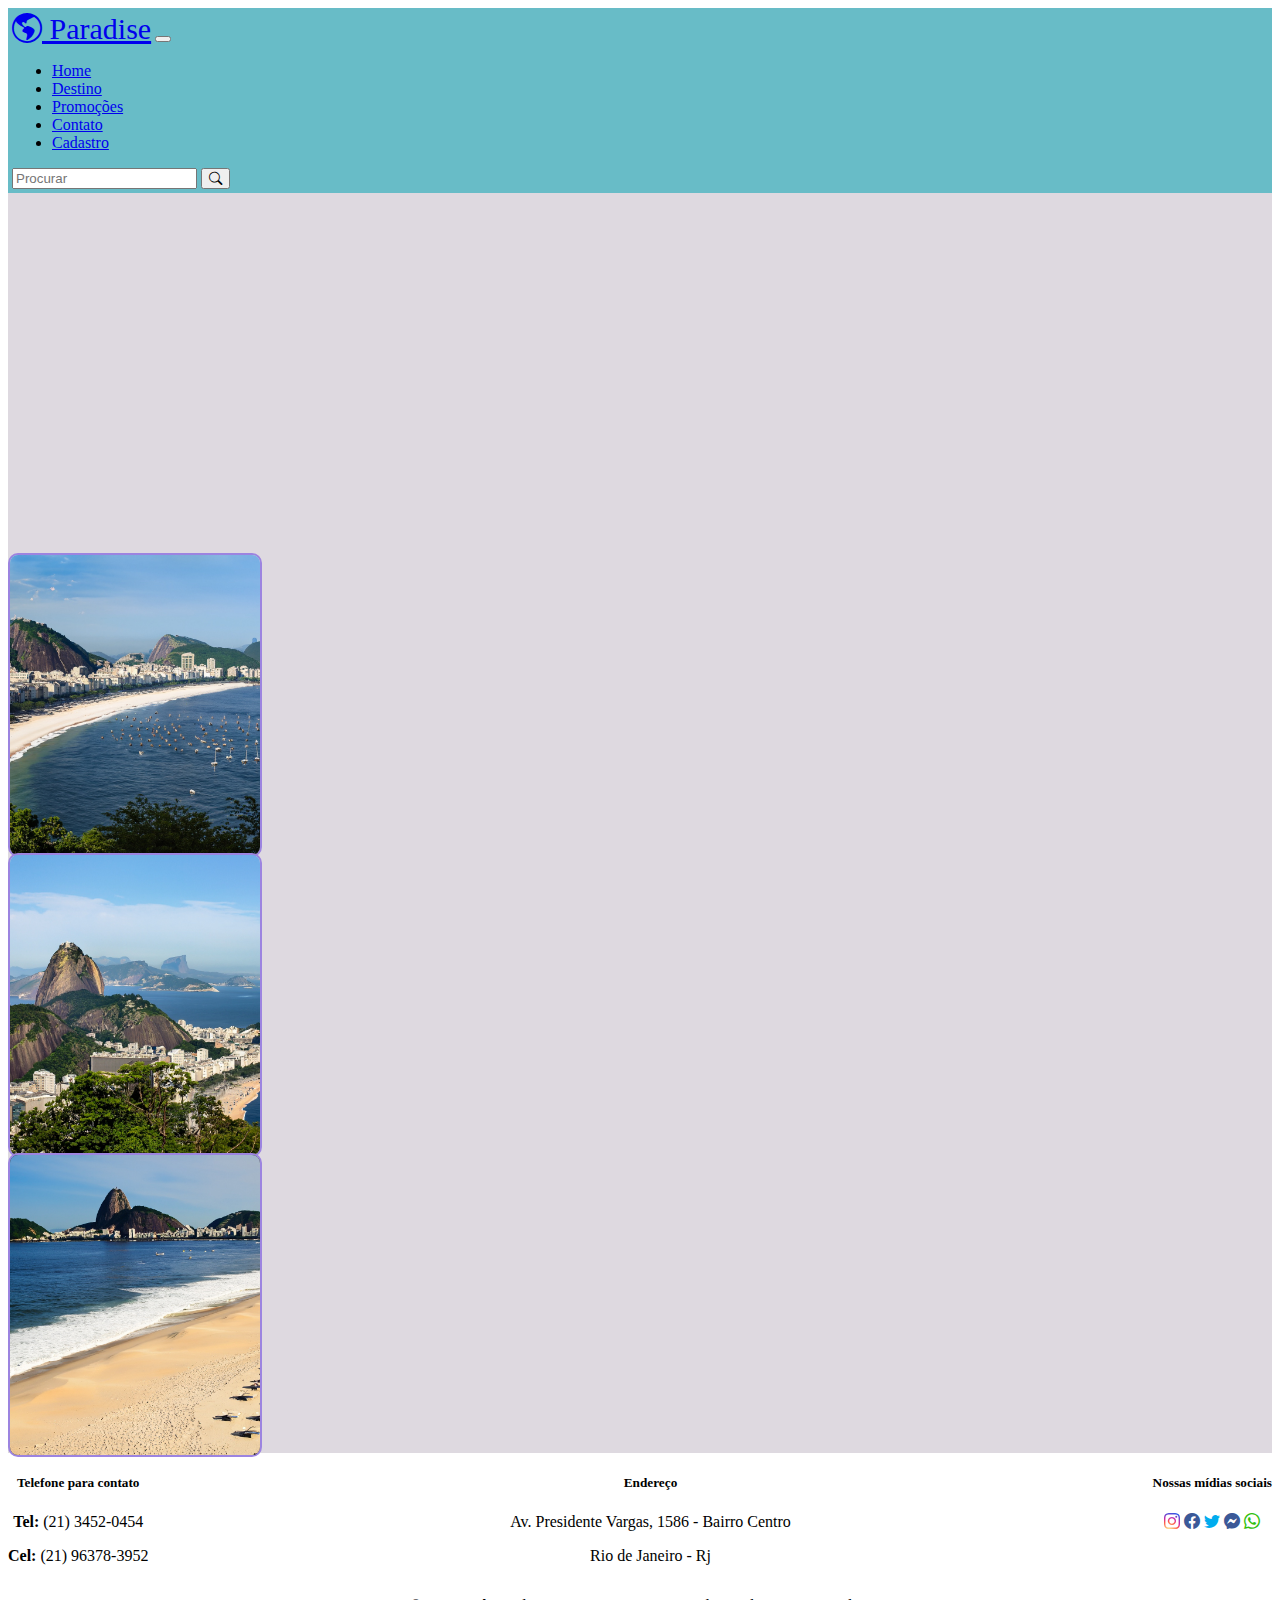
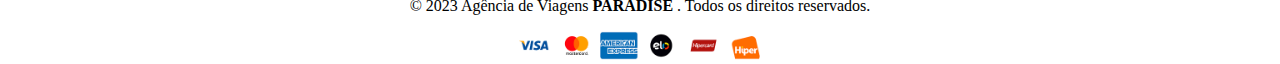
<file: index.html>
<!DOCTYPE html>
<html lang="Pt-br">

<head>
  <meta charset="UTF-8">
  <meta name="viewport" content="width=device-width, initial-scale=1.0">
  <link href="https://cdn.jsdelivr.net/npm/bootstrap@5.3.0/dist/css/bootstrap.min.css" rel="stylesheet"
    integrity="sha384-9ndCyUaIbzAi2FUVXJi0CjmCapSmO7SnpJef0486qhLnuZ2cdeRhO02iuK6FUUVM" crossorigin="anonymous">
  <link rel="stylesheet" href="https://cdn.jsdelivr.net/npm/bootstrap-icons@1.10.5/font/bootstrap-icons.css">
  <link rel="stylesheet" href="style.css">
  <title>Agência de viajens</title>
</head>

<body>
  <header>
    <nav class="navbar navbar-expand-lg bg-light mt-0">
      <div class="container-fluid">
        <a class="navbar-brand logo" href="#">
          <i class="bi bi-globe-americas fs-1 me-2"></i>
          Paradise</a>
        <button class="navbar-toggler" type="button" data-bs-toggle="collapse" data-bs-target="#navbarSupportedContent"
          aria-controls="navbarSupportedContent" aria-expanded="false" aria-label="Toggle navigation">
          <span class="navbar-toggler-icon"></span>
        </button>
        <div class="collapse navbar-collapse" id="navbarSupportedContent">
          <ul class="navbar-nav me-auto mb-2 mb-lg-0">
            <li class="nav-item">
              <a href="index.html" class="nav-link active">Home</a>
            </li>
            <li class="nav-item">
              <a href="destino.html" class="nav-link">Destino</a>
            </li>
            <li class="nav-item">
              <a href="promocao.html" class="nav-link">Promoções</a>
            </li>
            <li class="nav-item">
              <a href="contato.html" class="nav-link">Contato</a>
            </li>
            <li class="nav-item">
              <a href="cadastro.html" class="nav-link">Cadastro</a>
            </li>
          </ul>
          <form class="d-flex" role="search">
            <input class="form-control me-2" type="search" placeholder="Procurar" aria-label="Procurar">
            <button class="btn btn-outline-danger bi-search" type="submit"></button>
          </form>
        </div>
      </div>
    </nav>
  </header>
  <main>
    <section class="cards-site py-5"></section>
    <section>
      <div class="container py-3">
        <div class="row row-cols-1 row-cols-sm-2 row-cols-md-3 g-5">
          <div class="card1 col">
            <div class="front">
              <img class="img-front" src="Imagens/Lagoa.jpg" alt="">
            </div>
            <p class="back text-center fw-bold">
              Linda visão da praia de Botafogo localizada no Rio de Janeiro,Rj.
            </p>
          </div>
          <div class="card1 col">
            <div class="front">
              <img class="img-front" src="Imagens/pao de açucar.jpg" alt="">
            </div>
            <p class="back text-center fw-bold">
              Linda visão de um dos mais lindos pontos turísticos do Rio de Janeiro, o Pão de Açucar.
            </p>
          </div>
          <div class="card1 col">
            <div class="front">
              <img class="img-front" src="Imagens/praia.jpg" alt="">
            </div>
            <p class="back text-center fw-bold">
              Linda visão da praia de Copacabana
            </p>
          </div>
        </div>
      </div>
      </div>
    </section>
  </main>
  <footer class="p-5">
    <div class="footer-info">
      <div class="contact-info">
        <h5>Telefone para contato</h5>
        <p><b>Tel:</b> (21) 3452-0454 </p>
        <p><b>Cel:</b> (21) 96378-3952</p>
      </div>
      <div class="end-info">
        <h5>Endereço</h5>
        <p>Av. Presidente Vargas, 1586 - Bairro Centro</p>
        <p> Rio de Janeiro - Rj</p>
      </div>
      <div class="social-media">
        <h5> Nossas mídias sociais</h5>
        <i class="bi bi-instagram insta fs-4"
          onclick="window.open('https://www.instagram.com/hacker_2024/', '_blank')"></i>
        <i class="bi bi-facebook face fs-4" onclick="window.open('https://www.facebook.com/', '_blank')"></i>
        <i class="bi bi-twitter tw fs-4" onclick="window.open('https://www.twitter.com/', '_blank')"></i>
        <i class="bi bi-messenger mess fs-4" onclick="window.open('https://www.messenger.com/', '_blank')"></i>
        <i class="bi bi-whatsapp whats fs-4 " onclick="window.open('https://web.whatsapp.com/', '_blank')"></i>
      </div>
    </div>
    <div class="footer-text">
      <p>&copy; 2023 Agência de Viagens<b> PARADISE </b>. Todos os direitos reservados.</p>
      <img class="img-footer mb-3" src="Imagens/footer3.png" alt="Bandeiras Cartoes">
    </div>
  </footer>
  <script src="https://cdn.jsdelivr.net/npm/@popperjs/core@2.11.8/dist/umd/popper.min.js"
    integrity="sha384-I7E8VVD/ismYTF4hNIPjVp/Zjvgyol6VFvRkX/vR+Vc4jQkC+hVqc2pM8ODewa9r"
    crossorigin="anonymous"></script>
  <script src="https://cdn.jsdelivr.net/npm/bootstrap@5.3.0/dist/js/bootstrap.min.js"
    integrity="sha384-fbbOQedDUMZZ5KreZpsbe1LCZPVmfTnH7ois6mU1QK+m14rQ1l2bGBq41eYeM/fS"
    crossorigin="anonymous"></script>
</body>

</html>
</file>
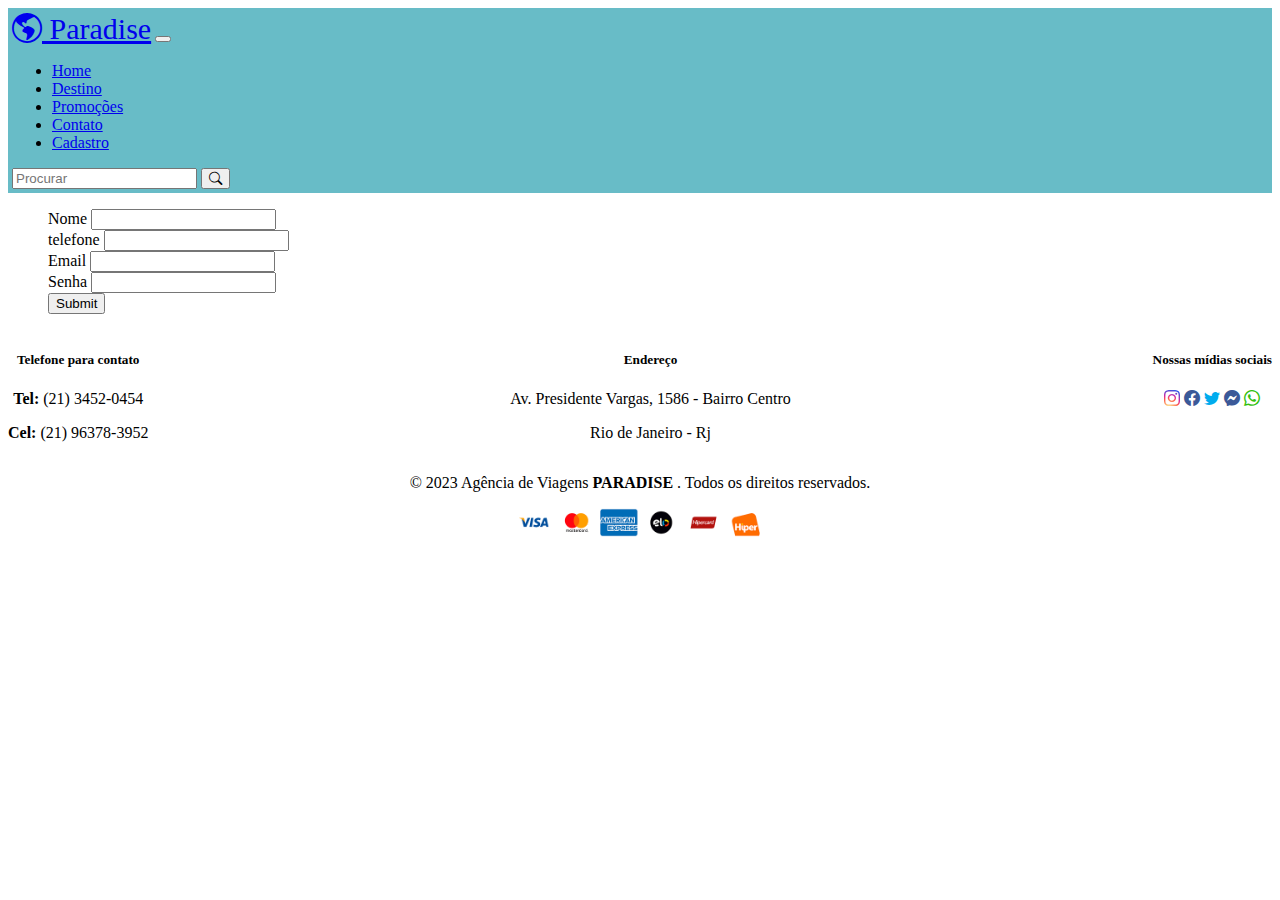
<file: cadastro.html>
<!DOCTYPE html>
<html lang="Pt-br">

<head>
  <meta charset="UTF-8">
  <meta name="viewport" content="width=device-width, initial-scale=1.0">
  <link href="https://cdn.jsdelivr.net/npm/bootstrap@5.3.0/dist/css/bootstrap.min.css" rel="stylesheet"
    integrity="sha384-9ndCyUaIbzAi2FUVXJi0CjmCapSmO7SnpJef0486qhLnuZ2cdeRhO02iuK6FUUVM" crossorigin="anonymous">
  <link rel="stylesheet" href="https://cdn.jsdelivr.net/npm/bootstrap-icons@1.10.5/font/bootstrap-icons.css">
  <link rel="stylesheet" href="style.css">
  <title>Cadastro</title>
</head>
<body>
    <header>
        <nav class="navbar navbar-expand-lg bg-light mt-0">
          <div class="container-fluid">
            <a class="navbar-brand logo" href="#">
              <i class="bi bi-globe-americas fs-1 me-2"></i>
              Paradise</a>
            <button class="navbar-toggler" type="button" data-bs-toggle="collapse" data-bs-target="#navbarSupportedContent"
              aria-controls="navbarSupportedContent" aria-expanded="false" aria-label="Toggle navigation">
              <span class="navbar-toggler-icon"></span>
            </button>
            <div class="collapse navbar-collapse" id="navbarSupportedContent">
              <ul class="navbar-nav me-auto mb-2 mb-lg-0">
                <li class="nav-item">
                  <a href="index.html" class="nav-link">Home</a>
                </li>
                <li class="nav-item">
                  <a href="destino.html" class="nav-link">Destino</a>
                </li>
                <li class="nav-item">
                  <a href="promocao.html" class="nav-link">Promoções</a>
                </li>
                <li class="nav-item">
                  <a href="contato.html" class="nav-link">Contato</a>
                </li>
                <li class="nav-item">
                  <a href="cadastro.html" class="nav-link active">Cadastro</a>
                </li>
              </ul>
              <form class="d-flex" role="search">
                <input class="form-control me-2" type="search" placeholder="Procurar" aria-label="Procurar">
                <button class="btn btn-outline-danger bi-search" type="submit"></button>
              </form>
            </div>
          </div>
        </nav>
      </header>
 
<ul>
  <form action="/cliente-create">
    
    <div class="lg-3">
        
      <label for="nome" class="form-label">Nome</label>
      <input type="text" class="form-control" id="nome" aria-describedby="emailHelp" name="nome">
  
    </div>
  
  <div class="mb-3">
  
      <label for="telefone" class="form-label">telefone</label>
      <input type="text" class="form-control" id="telefone" aria-describedby="emailHelp" name="telefone">
  
    </div>
  
  <div class="mb-3">
  
      <label for="email" class="form-label">Email</label>
      <input type="email" class="form-control" id="email" aria-describedby="emailHelp" name="email">
  
    </div>
  
    <div class="mb-3">
  
      <label for="senha" class="form-label">Senha</label>
      <input type="password" class="form-control" id="senha" name="senha">
  
    </div>
  
  
    <button type="submit" class="btn btn-primary">Submit</button>
  
  </form>
</ul>  
 <footer class="p-5">
    <div class="footer-info">
      <div class="contact-info">
        <h5>Telefone para contato</h5>
        <p><b>Tel:</b> (21) 3452-0454 </p>
        <p><b>Cel:</b> (21) 96378-3952</p>
      </div>
      <div class="end-info">
        <h5>Endereço</h5>
        <p>Av. Presidente Vargas, 1586 - Bairro Centro</p>
        <p> Rio de Janeiro - Rj</p>
      </div>
      <div class="social-media">
        <h5> Nossas mídias sociais</h5>
        <i class="bi bi-instagram insta fs-4"
          onclick="window.open('https://www.instagram.com/hacker_2024/', '_blank')"></i>
        <i class="bi bi-facebook face fs-4" onclick="window.open('https://www.facebook.com/', '_blank')"></i>
        <i class="bi bi-twitter tw fs-4" onclick="window.open('https://www.twitter.com/', '_blank')"></i>
        <i class="bi bi-messenger mess fs-4" onclick="window.open('https://www.messenger.com/', '_blank')"></i>
        <i class="bi bi-whatsapp whats fs-4 " onclick="window.open('https://web.whatsapp.com/', '_blank')"></i>
      </div>
    </div>
    <div class="footer-text">
      <p>&copy; 2023 Agência de Viagens<b> PARADISE </b>. Todos os direitos reservados.</p>
      <img class="img-footer mb-3" src="Imagens/footer3.png" alt="Bandeiras Cartoes">
    </div>
  </footer>
  <script src="https://cdn.jsdelivr.net/npm/@popperjs/core@2.11.8/dist/umd/popper.min.js"
    integrity="sha384-I7E8VVD/ismYTF4hNIPjVp/Zjvgyol6VFvRkX/vR+Vc4jQkC+hVqc2pM8ODewa9r"
    crossorigin="anonymous"></script>
  <script src="https://cdn.jsdelivr.net/npm/bootstrap@5.3.0/dist/js/bootstrap.min.js"
    integrity="sha384-fbbOQedDUMZZ5KreZpsbe1LCZPVmfTnH7ois6mU1QK+m14rQ1l2bGBq41eYeM/fS"
    crossorigin="anonymous"></script>
   </body>
   </html>
</file>
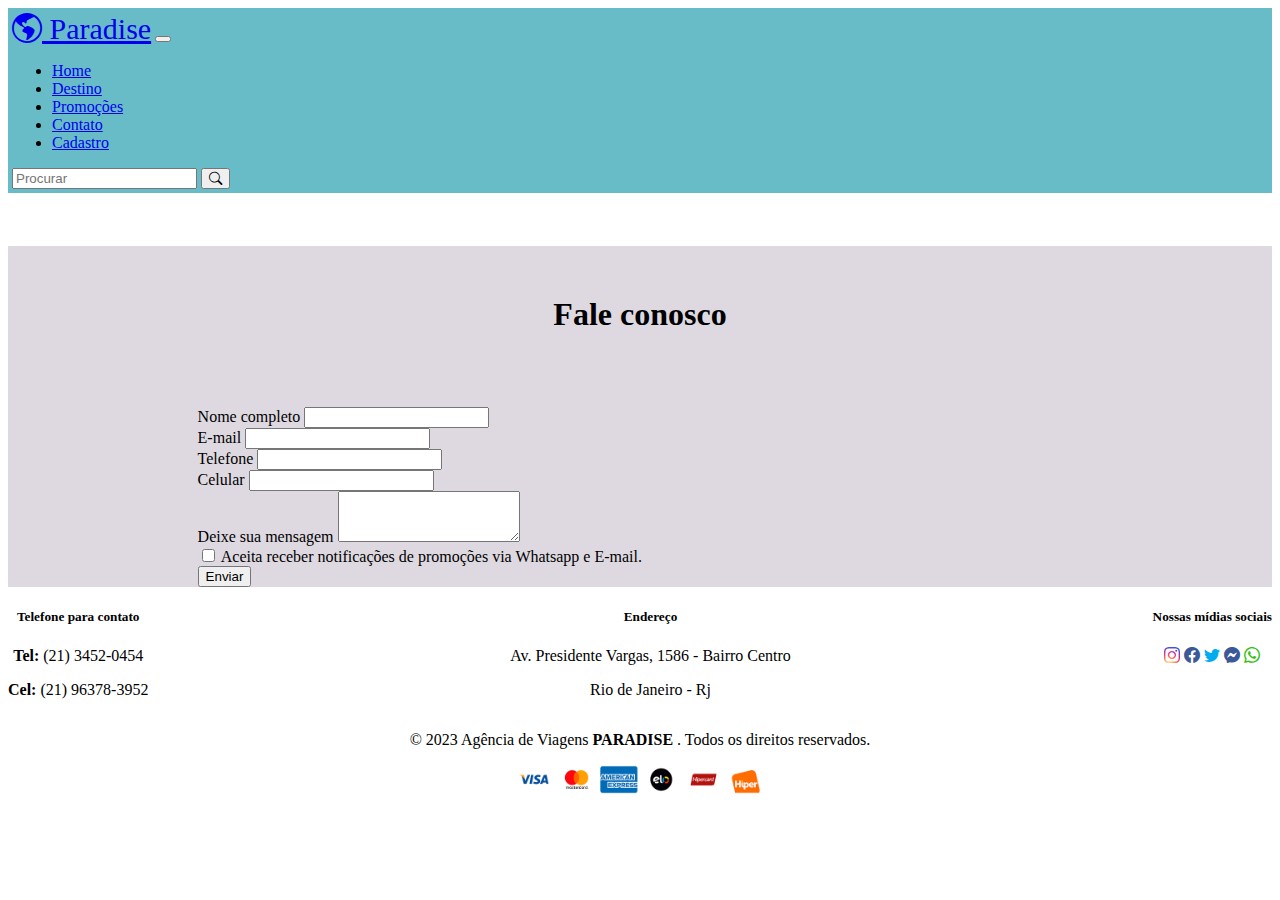
<file: contato.html>
<!DOCTYPE html>
<html lang="Pt-br">

<head>
    <meta charset="UTF-8">
    <meta name="viewport" content="width=device-width, initial-scale=1.0">
    <link href="https://cdn.jsdelivr.net/npm/bootstrap@5.3.0/dist/css/bootstrap.min.css" rel="stylesheet"
        integrity="sha384-9ndCyUaIbzAi2FUVXJi0CjmCapSmO7SnpJef0486qhLnuZ2cdeRhO02iuK6FUUVM" crossorigin="anonymous">
    <link rel="stylesheet" href="https://cdn.jsdelivr.net/npm/bootstrap-icons@1.10.5/font/bootstrap-icons.css">
    <link rel="stylesheet" href="style.css">
    <title>Contato</title>
</head>

<body>
    <header>
        <nav class="navbar navbar-expand-lg bg-light mt-0">
            <div class="container-fluid">
                <a class="navbar-brand logo" href="#">
                    <i class="bi bi-globe-americas fs-1 me-2"></i>
                    Paradise</a>
                <button class="navbar-toggler" type="button" data-bs-toggle="collapse"
                    data-bs-target="#navbarSupportedContent" aria-controls="navbarSupportedContent"
                    aria-expanded="false" aria-label="Toggle navigation">
                    <span class="navbar-toggler-icon"></span>
                </button>
                <div class="collapse navbar-collapse" id="navbarSupportedContent">
                    <ul class="navbar-nav me-auto mb-2 mb-lg-0">
                        <li class="nav-item">
                            <a href="index.html" class="nav-link">Home</a>
                        </li>
                        <li class="nav-item">
                            <a href="destino.html" class="nav-link">Destino</a>
                        </li>
                        <li class="nav-item">
                            <a href="promocao.html" class="nav-link">Promoções</a>
                        </li>
                        <li class="nav-item">
                            <a href="contato.html" class="nav-link active">Contato</a>
                        </li>
                        <li class="nav-item">
                            <a href="cadastro.html" class="nav-link">Cadastro</a>
                          </li>
                    </ul>
                    <form class="d-flex" role="search">
                        <input class="form-control me-2" type="search" placeholder="Procurar" aria-label="Procurar">
                        <button class="btn btn-outline-danger bi-search" type="submit"></button>
                    </form>
                </div>
            </div>
        </nav>
    </header>
    <main class="bg-info">
        <h5 class="fale-conosco">Fale conosco</h5>
        <div class="center">
            <form class="row g-3 container principalform">
                <div class="col-md-6">
                    <label for="inputEmail4" class="form-label">Nome completo</label>
                    <input type="email" class="form-control" id="inputEmail4">
                </div>
                <div class="col-md-6">
                    <label for="inputPassword4" class="form-label">E-mail</label>
                    <input type="password" class="form-control" id="inputPassword4">
                </div>
                <div class="col-md-6">
                    <label for="inputCity" class="form-label">Telefone</label>
                    <input type="text" class="form-control" id="inputCity">
                </div>

                <div class="col-md-6">
                    <label for="inputCity" class="form-label">Celular</label>
                    <input type="text" class="form-control" id="inputCity">
                </div>
                <div class="mb-3">
                    <label for="exampleFormControlTextarea1" class="form-label">Deixe sua mensagem</label>
                    <textarea class="form-control" id="exampleFormControlTextarea1" rows="3"></textarea>
                </div>
                <div class="col-12">
                    <div class="form-check">
                        <input class="form-check-input" type="checkbox" id="gridCheck">
                        <label class="form-check-label" for="gridCheck">
                            Aceita receber notificações de promoções via Whatsapp e E-mail.
                        </label>

                    </div>
                </div>
                <div class="col-12">
                    <button type="submit" class="btn btn-primary">Enviar</button>
                </div>
            </form>
        </div>
    </main>
    <footer class="p-5">
        <div class="footer-info">
            <div class="contact-info">
                <h5>Telefone para contato</h5>
                <p><b>Tel:</b> (21) 3452-0454 </p>
                <p><b>Cel:</b> (21) 96378-3952</p>
            </div>
            <div class="end-info">
                <h5>Endereço</h5>
                <p>Av. Presidente Vargas, 1586 - Bairro Centro</p>
                <p> Rio de Janeiro - Rj</p>
            </div>
            <div class="social-media">
                <h5> Nossas mídias sociais</h5>
                <i class="bi bi-instagram insta fs-4"
                    onclick="window.open('https://www.instagram.com/hacker_2024/', '_blank')"></i>
                <i class="bi bi-facebook face fs-4" onclick="window.open('https://www.facebook.com/', '_blank')"></i>
                <i class="bi bi-twitter tw fs-4" onclick="window.open('https://www.twitter.com/', '_blank')"></i>
                <i class="bi bi-messenger mess fs-4" onclick="window.open('https://www.messenger.com/', '_blank')"></i>
                <i class="bi bi-whatsapp whats fs-4 " onclick="window.open('https://web.whatsapp.com/', '_blank')"></i>
            </div>
        </div>
        <div class="footer-text">
            <p>&copy; 2023 Agência de Viagens<b> PARADISE </b>. Todos os direitos reservados.</p>
            <img class="img-footer mb-3" src="Imagens/footer3.png" alt="Bandeiras Cartoes">
        </div>
    </footer>
    <script src="https://cdn.jsdelivr.net/npm/@popperjs/core@2.11.8/dist/umd/popper.min.js"
        integrity="sha384-I7E8VVD/ismYTF4hNIPjVp/Zjvgyol6VFvRkX/vR+Vc4jQkC+hVqc2pM8ODewa9r"
        crossorigin="anonymous"></script>
    <script src="https://cdn.jsdelivr.net/npm/bootstrap@5.3.0/dist/js/bootstrap.min.js"
        integrity="sha384-fbbOQedDUMZZ5KreZpsbe1LCZPVmfTnH7ois6mU1QK+m14rQ1l2bGBq41eYeM/fS"
        crossorigin="anonymous"></script>
</body>

</html>
</file>
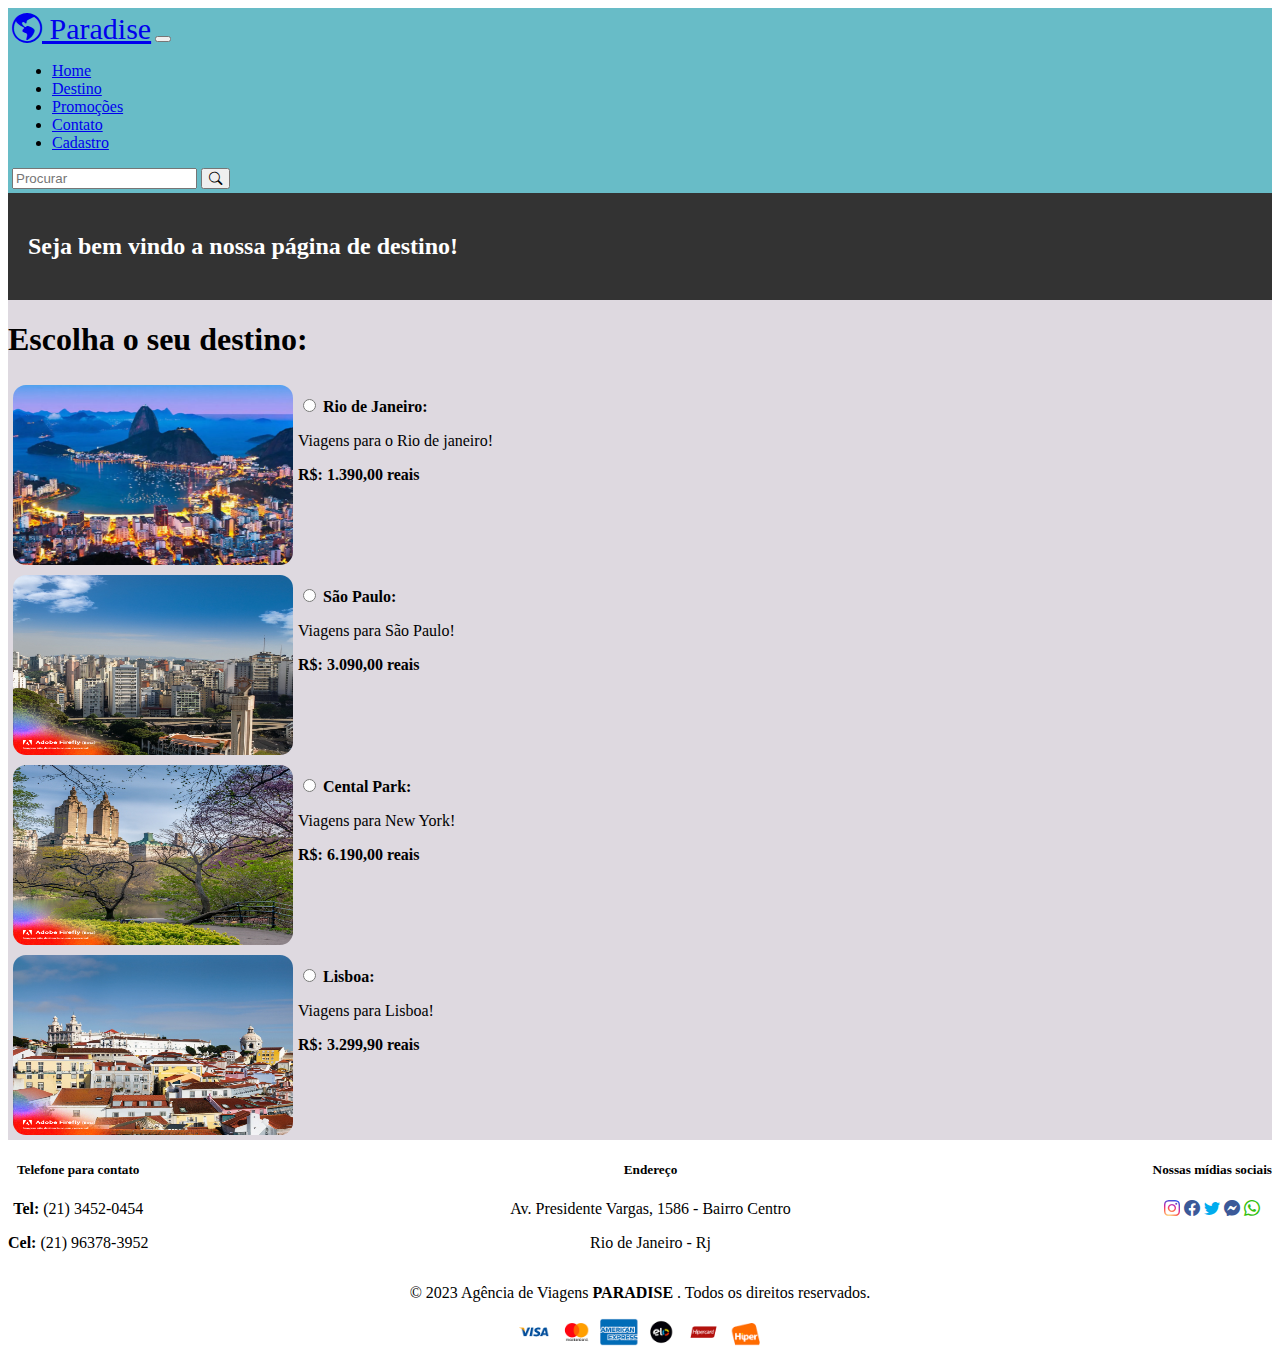
<file: destino.html>
<!DOCTYPE html>
<html lang="Pt-br">

<head>
  <meta charset="UTF-8">
  <meta name="viewport" content="width=device-width, initial-scale=1.0">
  <link href="https://cdn.jsdelivr.net/npm/bootstrap@5.3.0/dist/css/bootstrap.min.css" rel="stylesheet"
    integrity="sha384-9ndCyUaIbzAi2FUVXJi0CjmCapSmO7SnpJef0486qhLnuZ2cdeRhO02iuK6FUUVM" crossorigin="anonymous">
  <link rel="stylesheet" href="https://cdn.jsdelivr.net/npm/bootstrap-icons@1.10.5/font/bootstrap-icons.css">
  <link rel="stylesheet" href="style.css">
  <title>Destino</title>
</head>

<body>
  <header>
    <nav class="navbar navbar-expand-lg bg-light mt-0">
      <div class="container-fluid">
        <a class="navbar-brand logo" href="#">
          <i class="bi bi-globe-americas fs-1 me-2"></i>
          Paradise</a>
        <button class="navbar-toggler" type="button" data-bs-toggle="collapse" data-bs-target="#navbarSupportedContent"
          aria-controls="navbarSupportedContent" aria-expanded="false" aria-label="Toggle navigation">
          <span class="navbar-toggler-icon"></span>
        </button>
        <div class="collapse navbar-collapse" id="navbarSupportedContent">
          <ul class="navbar-nav me-auto mb-2 mb-lg-0">
            <li class="nav-item">
              <a href="index.html" class="nav-link">Home</a>
            </li>
            <li class="nav-item">
              <a href="destino.html" class="nav-link active">Destino</a>
            </li>
            <li class="nav-item">
              <a href="promocao.html" class="nav-link">Promoções</a>
            </li>
            <li class="nav-item">
              <a href="contato.html" class="nav-link">Contato</a>
            </li>
            <li class="nav-item">
              <a href="cadastro.html" class="nav-link">Cadastro</a>
            </li>
          </ul>
          <form class="d-flex" role="search">
            <input class="form-control me-2" type="search" placeholder="Procurar" aria-label="Procurar">
            <button class="btn btn-outline-danger bi-search" type="submit"></button>
          </form>
        </div>
      </div>
    </nav>
  </header>

  <main>
    <section>
      <div class="titulo-h2">
        <h2>Seja bem vindo a nossa página de destino!</h2>
      </div>
      <div>
        <h1 class="consulta text-center text-info">
          Escolha o seu destino:
        </h1>
      </div>
      <form action="">
        <div class="card-destino">
          <img class="img" src="Imagens/card1.webp" alt="imagem rio de janeiro">
          <div class="mx-5 d-flex flex-column justify-content-center">
            <p><input type="radio" name="cidade" id="idrj">
              <label for="idrj"><b>Rio de Janeiro:</b></label>
            </p>
            <p class="text-info">
              Viagens para o Rio de janeiro!
            </p>
            <p class="preco">R$: 1.390,00 reais </p>
          </div>
        </div>
        <div class="card-destino">
          <img class="img" src="Imagens/sao paulo.jpg" alt="imagem cidade de sao paulo">
          <div class="mx-5 d-flex flex-column justify-content-center">
            <p><input type="radio" name="cidade" id="idsp">
              <label for="idsp"><b>São Paulo:</b></label>
            </p>
            <p class="text-info">
              Viagens para São Paulo!
            </p>
            <p class="preco">
              R$: 3.090,00 reais
            </p>
          </div>
        </div>
        <div class="card-destino">
          <img class="img" src="Imagens/central park.jpg" alt="imagem do central park">
          <div class="mx-5 d-flex flex-column justify-content-center">
            <p><input type="radio" name="cidade" id="idcp">
              <label for="idcp"><b>Cental Park:</b></label>
            </p>
            <p class="text-info">
              Viagens para New York!
            </p>
            <p class="preco"> R$: 6.190,00 reais </p>
          </div>
        </div>
        <div class="card-destino">
          <img class="img" src="Imagens/Lisboa.jpg" alt="imagem de lisboa portugual">
          <div class="mx-5 d-flex flex-column justify-content-center">
            <p><input type="radio" name="cidade" id="idlb">
              <label for="idlb"><b>Lisboa:</b></label>
            </p>
            <p class="text-info">
              Viagens para Lisboa!
            </p>
            <p class="preco">R$: 3.299,90 reais</p>
          </div>
        </div>
      </form>
    </section>
  </main>
  <footer class="p-5">
    <div class="footer-info">
      <div class="contact-info">

        <h5>Telefone para contato</h5>
        <p><b>Tel:</b> (21) 3452-0454 </p>
        <p><b>Cel:</b> (21) 96378-3952</p>
      </div>
      <div class="end-info">
        <h5>Endereço</h5>
        <p>Av. Presidente Vargas, 1586 - Bairro Centro</p>
        <p> Rio de Janeiro - Rj</p>
      </div>
      <div class="social-media">
        <h5> Nossas mídias sociais</h5>
        <i class="bi bi-instagram insta fs-4"
          onclick="window.open('https://www.instagram.com/hacker_2024/', '_blank')"></i>
        <i class="bi bi-facebook face fs-4" onclick="window.open('https://www.facebook.com/', '_blank')"></i>
        <i class="bi bi-twitter tw fs-4" onclick="window.open('https://www.twitter.com/', '_blank')"></i>
        <i class="bi bi-messenger mess fs-4" onclick="window.open('https://www.messenger.com/', '_blank')"></i>
        <i class="bi bi-whatsapp whats fs-4 " onclick="window.open('https://web.whatsapp.com/', '_blank')"></i>
      </div>
    </div>
    <div class="footer-text">
      <p>&copy; 2023 Agência de Viagens<b> PARADISE </b>. Todos os direitos reservados.</p>
      <img class="img-footer mb-3" src="Imagens/footer3.png" alt="Bandeiras Cartoes">
    </div>
  </footer>
  <script src="https://cdn.jsdelivr.net/npm/@popperjs/core@2.11.8/dist/umd/popper.min.js"
    integrity="sha384-I7E8VVD/ismYTF4hNIPjVp/Zjvgyol6VFvRkX/vR+Vc4jQkC+hVqc2pM8ODewa9r"
    crossorigin="anonymous"></script>
  <script src="https://cdn.jsdelivr.net/npm/bootstrap@5.3.0/dist/js/bootstrap.min.js"
    integrity="sha384-fbbOQedDUMZZ5KreZpsbe1LCZPVmfTnH7ois6mU1QK+m14rQ1l2bGBq41eYeM/fS"
    crossorigin="anonymous"></script>
</body>

</html>
</file>
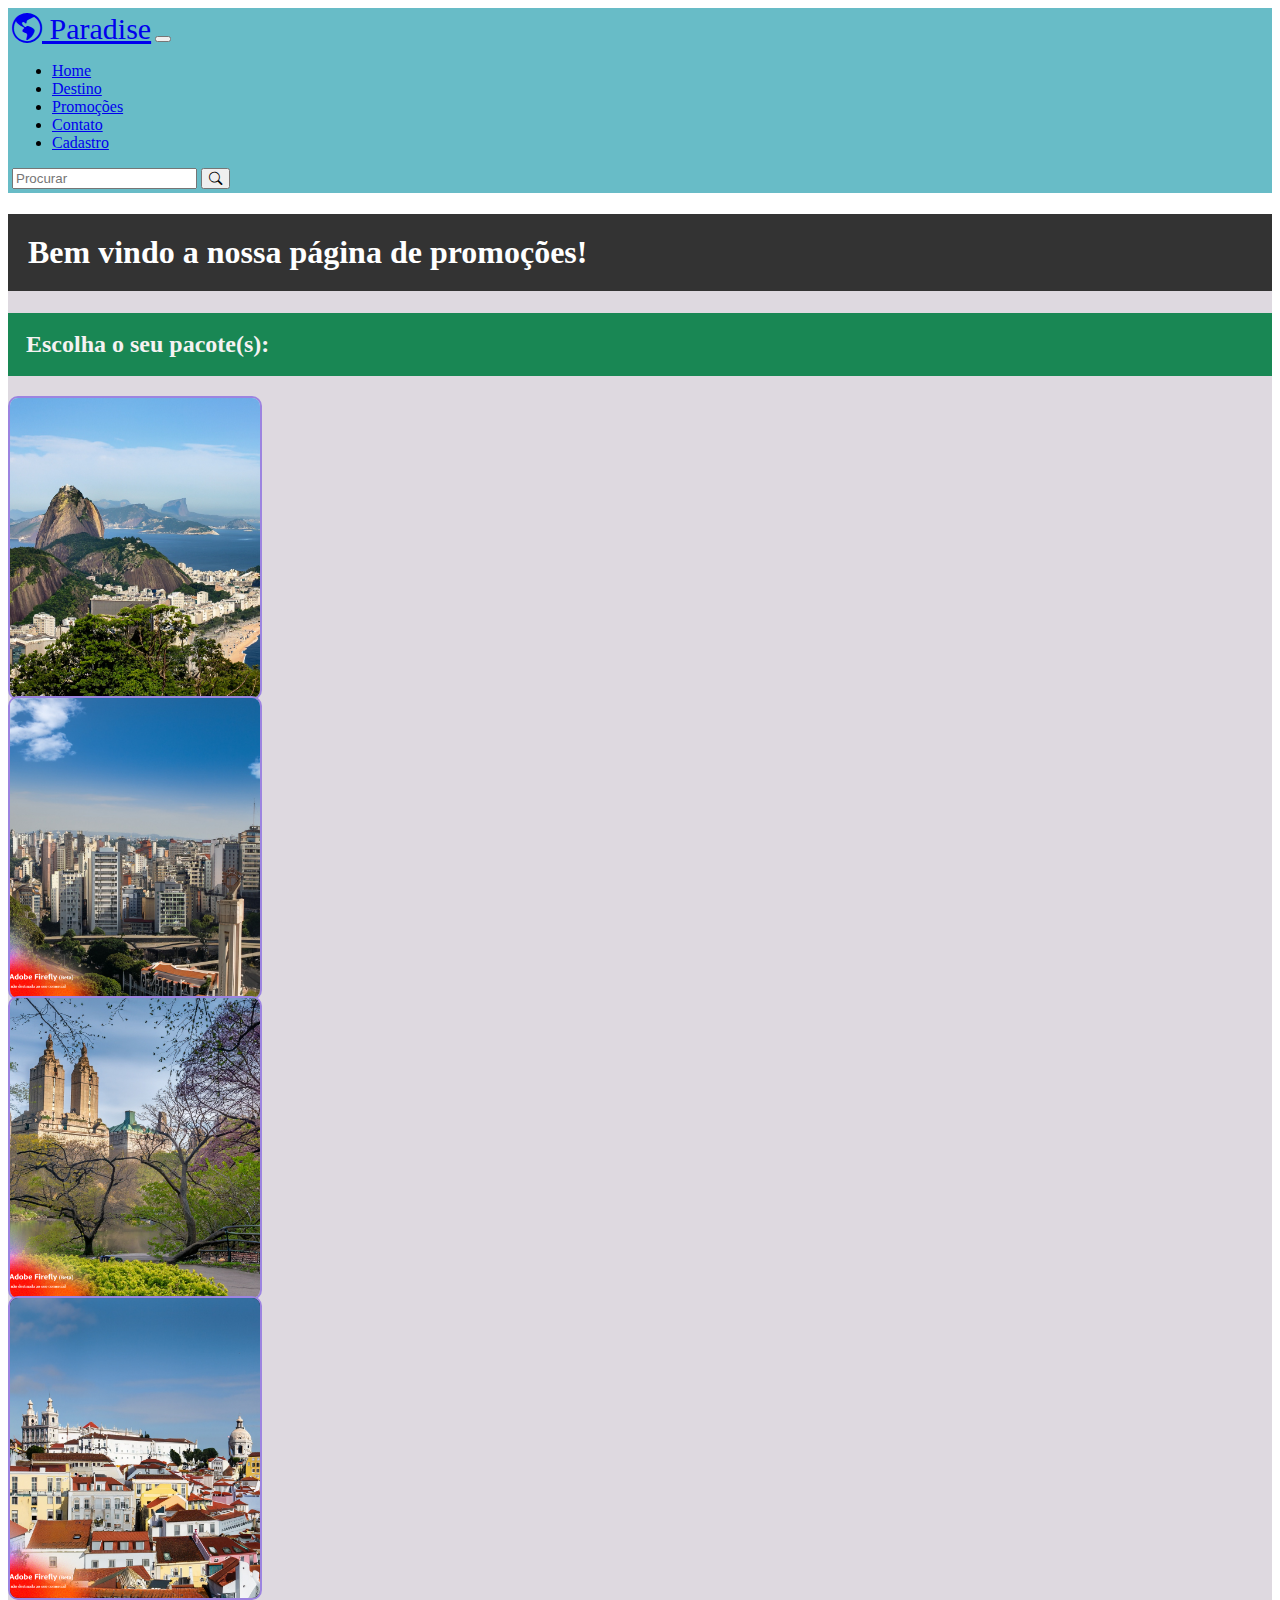
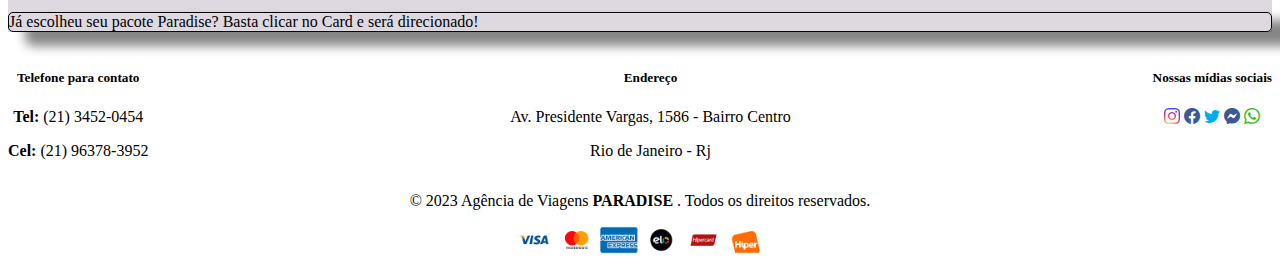
<file: promocao.html>
<!DOCTYPE html>
<html lang="Pt-br">

<head>
    <meta charset="UTF-8">
    <meta name="viewport" content="width=device-width, initial-scale=1.0">
    <link href="https://cdn.jsdelivr.net/npm/bootstrap@5.3.0/dist/css/bootstrap.min.css" rel="stylesheet"
        integrity="sha384-9ndCyUaIbzAi2FUVXJi0CjmCapSmO7SnpJef0486qhLnuZ2cdeRhO02iuK6FUUVM" crossorigin="anonymous">
    <link href="https://cdn.jsdelivr.net/npm/bootstrap@5.3.1/dist/css/bootstrap.min.css" rel="stylesheet"
        integrity="sha384-4bw+/aepP/YC94hEpVNVgiZdgIC5+VKNBQNGCHeKRQN+PtmoHDEXuppvnDJzQIu9" crossorigin="anonymous">
    <link rel="stylesheet" href="https://cdn.jsdelivr.net/npm/bootstrap-icons@1.10.5/font/bootstrap-icons.css">
    <link rel="stylesheet" href="style.css">
    <title>Promoções</title>
</head>

<body>
    <header>
        <nav class="navbar navbar-expand-lg bg-light mt-0">
            <div class="container-fluid">
                <a class="navbar-brand logo" href="#">
                    <i class="bi bi-globe-americas fs-1 me-2"></i>
                    Paradise</a>
                <button class="navbar-toggler" type="button" data-bs-toggle="collapse"
                    data-bs-target="#navbarSupportedContent" aria-controls="navbarSupportedContent"
                    aria-expanded="false" aria-label="Toggle navigation">
                    <span class="navbar-toggler-icon"></span>
                </button>
                <div class="collapse navbar-collapse" id="navbarSupportedContent">
                    <ul class="navbar-nav me-auto mb-2 mb-lg-0">
                        <li class="nav-item">
                            <a href="index.html" class="nav-link">Home</a>
                        </li>
                        <li class="nav-item">
                            <a href="destino.html" class="nav-link">Destino</a>
                        </li>
                        <li class="nav-item">
                            <a href="promocao.html" class="nav-link active">Promoções</a>
                        </li>
                        <li class="nav-item">
                            <a href="contato.html" class="nav-link">Contato</a>
                        </li>
                        <li class="nav-item">
                            <a href="cadastro.html" class="nav-link">Cadastro</a>
                          </li>
                    </ul>
                    <form class="d-flex" role="search">
                        <input class="form-control me-2" type="search" placeholder="Procurar" aria-label="Procurar">
                        <button class="btn btn-outline-danger bi-search" type="submit"></button>
                    </form>
                </div>
            </div>
        </nav>
    </header>
    <main>
        <h1 class="promo">Bem vindo a nossa página de promoções!</h1>
        <h2 class="promo1">Escolha o seu pacote(s):</h2>
        <section>
            <div class="container py-3">
                <div class="row row-cols-1 row-cols-sm-2 row-cols-md-4 g-5">
                    <div class="card1 col justify-content-center" onclick="location.href='destino.html';">
                        <div class="front">
                            <img class="img-front" src="Imagens/pao de açucar.jpg" alt="">
                        </div>
                        <div class="back d-flex flex-column">
                            <p class="card-text h5 text-center">Pacotes para o Rio de Janeiro</p>
                            <p class="fw-bold"><s> De R$2.190,89</s></p>
                            <p class="fw-bold h3"> Por R$1.390,00</p>
                            <p class="card3 fw-bold">12x 115,83 Sem juros</p>
                            <p class="card3 fw-bold">Hotel + Transfer</p>
                            <div>
                                <i class="caixa">5.0</i>
                                <i class="bi bi-star-fill estrela"></i>
                                <i class="bi bi-star-fill estrela"></i>
                                <i class="bi bi-star-fill estrela"></i>
                                <i class="bi bi-star-fill estrela"></i>
                                <i class="bi bi-star-fill estrela"></i>
                            </div>
                            <p class="promo2 bg-info text-center">Aproveite essa nossa super promoção.</p>
                        </div>
                    </div>
                    <div class="card1 col justify-content-center" onclick="location.href='destino.html';">
                        <div class="front">
                            <img class="img-front" src="Imagens/sao paulo.jpg" alt="">
                        </div>
                        <div class="back d-flex flex-column">
                            <p class="card-text h5 text-center">Pacotes para São Paulo</p>
                            <p class="fw-bold"><s> De R$3.590,00</s></p>
                            <p class="fw-bold h3"> Por R$3.090,00</p>
                            <p class="card3 fw-bold">12x 257,50 Sem juros</p>
                            <p class="card3 fw-bold">Hotel + Transfer</p>
                            <div>
                                <i class="caixa">5.0</i>
                                <i class="bi bi-star-fill estrela"></i>
                                <i class="bi bi-star-fill estrela"></i>
                                <i class="bi bi-star-fill estrela"></i>
                                <i class="bi bi-star-fill estrela"></i>
                                <i class="bi bi-star-fill estrela"></i>
                            </div>
                            <p class="promo2 bg-info text-center">Aproveite essa nossa super promoção.</p>
                        </div>
                    </div>
                    <div class="card1 col justify-content-center" onclick="location.href='destino.html';">
                        <div class="front">
                            <img class="img-front" src="Imagens/central park.jpg" alt="">
                        </div>
                        <div class="back d-flex flex-column">
                            <p class="card-text h5 text text-center">Pacotes para New York</p>
                            <p class="fw-bold"><s> De R$6.190,00</s></p>
                            <p class="fw-bold h3"> Por R$5.251,00</p>
                            <p class="card3 fw-bold">12x 437,58 Sem juros</p>
                            <p class="card3 fw-bold">Hotel + Transfer</p>
                            <div>
                                <i class="caixa">5.0</i>
                                <i class="bi bi-star-fill estrela"></i>
                                <i class="bi bi-star-fill estrela"></i>
                                <i class="bi bi-star-fill estrela"></i>
                                <i class="bi bi-star-fill estrela"></i>
                                <i class="bi bi-star-fill estrela"></i>
                            </div>
                            <p class="promo2 bg-info text-center">Aproveite essa nossa super promoção.</p>
                        </div>
                    </div>
                    <div class="card1 col justify-content-center" onclick="location.href='destino.html';">
                        <div class="front">
                            <img class="img-front" src="Imagens/Lisboa.jpg" alt="">
                        </div>
                        <div class="back d-flex flex-column">
                            <p class="card-text h4 bold">Pacotes para Lisboa</p>
                            <p class="fw-bold"><s> De R$4.590,00</s></p>
                            <p class="fw-bold h3"> Por R$3.299,90</p>
                            <p class="card3 fw-bold">12x 274,91 Sem juros</p>
                            <p class="card3 fw-bold">Hotel + Transfer</p>
                            <div>
                                <i class="caixa">5.0</i>
                                <i class="bi bi-star-fill estrela"></i>
                                <i class="bi bi-star-fill estrela"></i>
                                <i class="bi bi-star-fill estrela"></i>
                                <i class="bi bi-star-fill estrela"></i>
                                <i class="bi bi-star-fill estrela"></i>
                            </div>
                            <p class="promo2 bg-info text-center">Aproveite essa nossa super promoção.</p>
                        </div>
                    </div>
                </div>
            </div>
            <div class=" text-center">
                <p class="minhaborda  text-bg-success p-2 d-inline-block">Já escolheu seu pacote Paradise? Basta clicar
                    no Card e será
                    direcionado!</p>
            </div>
        </section>
    </main>
    <footer class="p-5">
        <div class="footer-info">
            <div class="contact-info">

                <h5>Telefone para contato</h5>
                <p><b>Tel:</b> (21) 3452-0454 </p>
                <p><b>Cel:</b> (21) 96378-3952</p>
            </div>
            <div class="end-info">
                <h5>Endereço</h5>
                <p>Av. Presidente Vargas, 1586 - Bairro Centro</p>
                <p> Rio de Janeiro - Rj</p>
            </div>
            <div class="social-media">
                <h5> Nossas mídias sociais</h5>
                <i class="bi bi-instagram insta fs-4"
                    onclick="window.open('https://www.instagram.com/hacker_2024/', '_blank')"></i>
                <i class="bi bi-facebook face fs-4" onclick="window.open('https://www.facebook.com/', '_blank')"></i>
                <i class="bi bi-twitter tw fs-4" onclick="window.open('https://www.twitter.com/', '_blank')"></i>
                <i class="bi bi-messenger mess fs-4" onclick="window.open('https://www.messenger.com/', '_blank')"></i>
                <i class="bi bi-whatsapp whats fs-4 " onclick="window.open('https://web.whatsapp.com/', '_blank')"></i>
            </div>
        </div>
        <div class="footer-text">
            <p>&copy; 2023 Agência de Viagens<b> PARADISE </b>. Todos os direitos reservados.</p>
            <img class="img-footer mb-3" src="Imagens/footer3.png" alt="Bandeiras Cartoes">
        </div>
    </footer>
    <script src="https://cdn.jsdelivr.net/npm/@popperjs/core@2.11.8/dist/umd/popper.min.js"
        integrity="sha384-I7E8VVD/ismYTF4hNIPjVp/Zjvgyol6VFvRkX/vR+Vc4jQkC+hVqc2pM8ODewa9r"
        crossorigin="anonymous"></script>
    <script src="https://cdn.jsdelivr.net/npm/bootstrap@5.3.0/dist/js/bootstrap.min.js"
        integrity="sha384-fbbOQedDUMZZ5KreZpsbe1LCZPVmfTnH7ois6mU1QK+m14rQ1l2bGBq41eYeM/fS"
        crossorigin="anonymous"></script>
</body>
</file>
<file: style.css>
@import url('https://fonts.googleapis.com/css2?family=Lumanosimo&display=swap');

 @keyframes carossel {
     0% {
         background: url(Imagens/Firefly\ rio\ de\ janeiro\ praia\ 13552.jpg) center / cover no-repeat;
     }

     30% {
         background: url(Imagens/Firefly\ rio\ de\ janeiro\ praia\ 13552.jpg) center / cover no-repeat;
     }

     40% {
         background: url(Imagens/Lagoa.jpg) center / cover no-repeat;
     }

     70% {
         background: url(Imagens/Lagoa.jpg) center / cover no-repeat;
     }

     80% {
         background: url(Imagens/Firefly\ rio\ de\ janeiro\ praia\ 65030.jpg) center / cover no-repeat;
     }

     95% {
         background: url(Imagens/Firefly\ rio\ de\ janeiro\ praia\ 65030.jpg) center / cover no-repeat;
     }

     100% {
         background: url(Imagens/Firefly\ rio\ de\ janeiro\ praia\ 13552.jpg) center / cover no-repeat;
     }


 }

 .logo {
     font-family: fantasy;
     font-size: 30px !important;
 }

 nav {
     background-color: rgb(104, 188, 199);
     padding: 4px;
 }

 nav>a {
     text-decoration: none;
     margin: 40px;
 }

 .cards-site {
     height: 40vh;
     animation: carossel 20s infinite;
 }

 .img {
     width: 280px;
     height: 180px;
     padding: 5px;
     border-radius: 18px;
 }

 footer {
     height: 50px;
     width: 100%;
     text-align: center;
 }

 .img-footer {
     width: 250px;
 }

 .card-destino {
     min-width: 40px;
     flex: 1 1 100px;
     display: flex !important;
 }



 .card1 {
     height: 300px;
     position: relative;
     perspective: 800px;
 }

 .front,
 .back {
     width: 250px;
     height: 100%;
     position: absolute;
     backface-visibility: hidden;
     transition: all 1s;
     border: 2px solid rgb(156, 132, 224);
     border-radius: 10px;
     display: flex;
     align-items: center;
     justify-content: center;
     cursor: pointer;
 }

 .front {
     overflow: hidden;
     background-color: #272727;
     color: #fff;
 }

 .img-front {
     width: 100%;
     height: 100%;
     object-fit: cover;
     top: 0;
     left: 0;
 }

 .back {
     background-color: #f1e7f0;
     transform: rotateY(-180deg);
 }

 .card1:hover .front {
     transform: rotateY(180deg);
 }

 .card1:hover .back {
     transform: rotateY(0);
 }

 .titulo-h2 {
     background-color: #333;
     padding: 20px;
     color: #fff;
 }

 .preco {
     font-weight: bold;
 }

 .promo {
     background-color: #333;
     padding: 20px;
     color: #fff;
 }

 .promo1 {
     background-color: #198754;
     padding: 18px;
     color: rgb(245, 242, 242);
 }

 .promo2 {
     font-weight: bold;
 }

 .card3 {
     color: rgb(31, 134, 86);
 }

 .caixa {
     background-color: rgb(230, 90, 40);
     color: white;
     border-radius: 3px;
     padding: 1px;
 }

 .estrela {
     color: rgba(255, 68, 0, 0.945);
 }

 .minhaborda {
     border: 1px solid black;
     border-radius: 5px;
     box-shadow: 20px 11px 11px 3px rgba(0, 0, 0, 0.479);
 }

 .center {
     display: flex;
     justify-content: center;
     align-items: center;
     height: 100hv;
 }

 .principalform {
     width: 70%;
 }


 main {
     background-color: rgba(218, 213, 221, 0.897);
 }

 .fale-conosco {
     text-align: center;
     padding-top: 50px;
     padding-block-end: 20px;
     font-size: xx-large;
 }

 .footer-info {
     display: flex;
     justify-content: space-between;
 }

 .contact-info {
     font-size: medium;
 }

 .end-info {
     font-size: medium;
 }

 .footer-text {
     text-align: center;
 }

 .img-footer {
     width: 250px;
 }

 .insta {
     background: radial-gradient(circle at 30% 107%, #fdf497 0%, #fdf497 5%, #fd5949 45%, #d6249f 60%, #285AEB 90%);
     -webkit-background-clip: text;

     background-clip: text;
     -webkit-text-fill-color: transparent;
     cursor: pointer;
 }

 .face {
     color: #3B5998;
     cursor: pointer;
 }

 .tw {
     color: #00acee;
     cursor: pointer;
 }

 .mess {
     color: #3B5998;
     cursor: pointer;

 }

 .whats {
     color: rgb(50, 192, 14);
     cursor: pointer;
 }


 @media screen and (max-width:600px) {
     footer .footer-info {
         display: flex;
         flex-direction: column;

     }
 }
</file>
